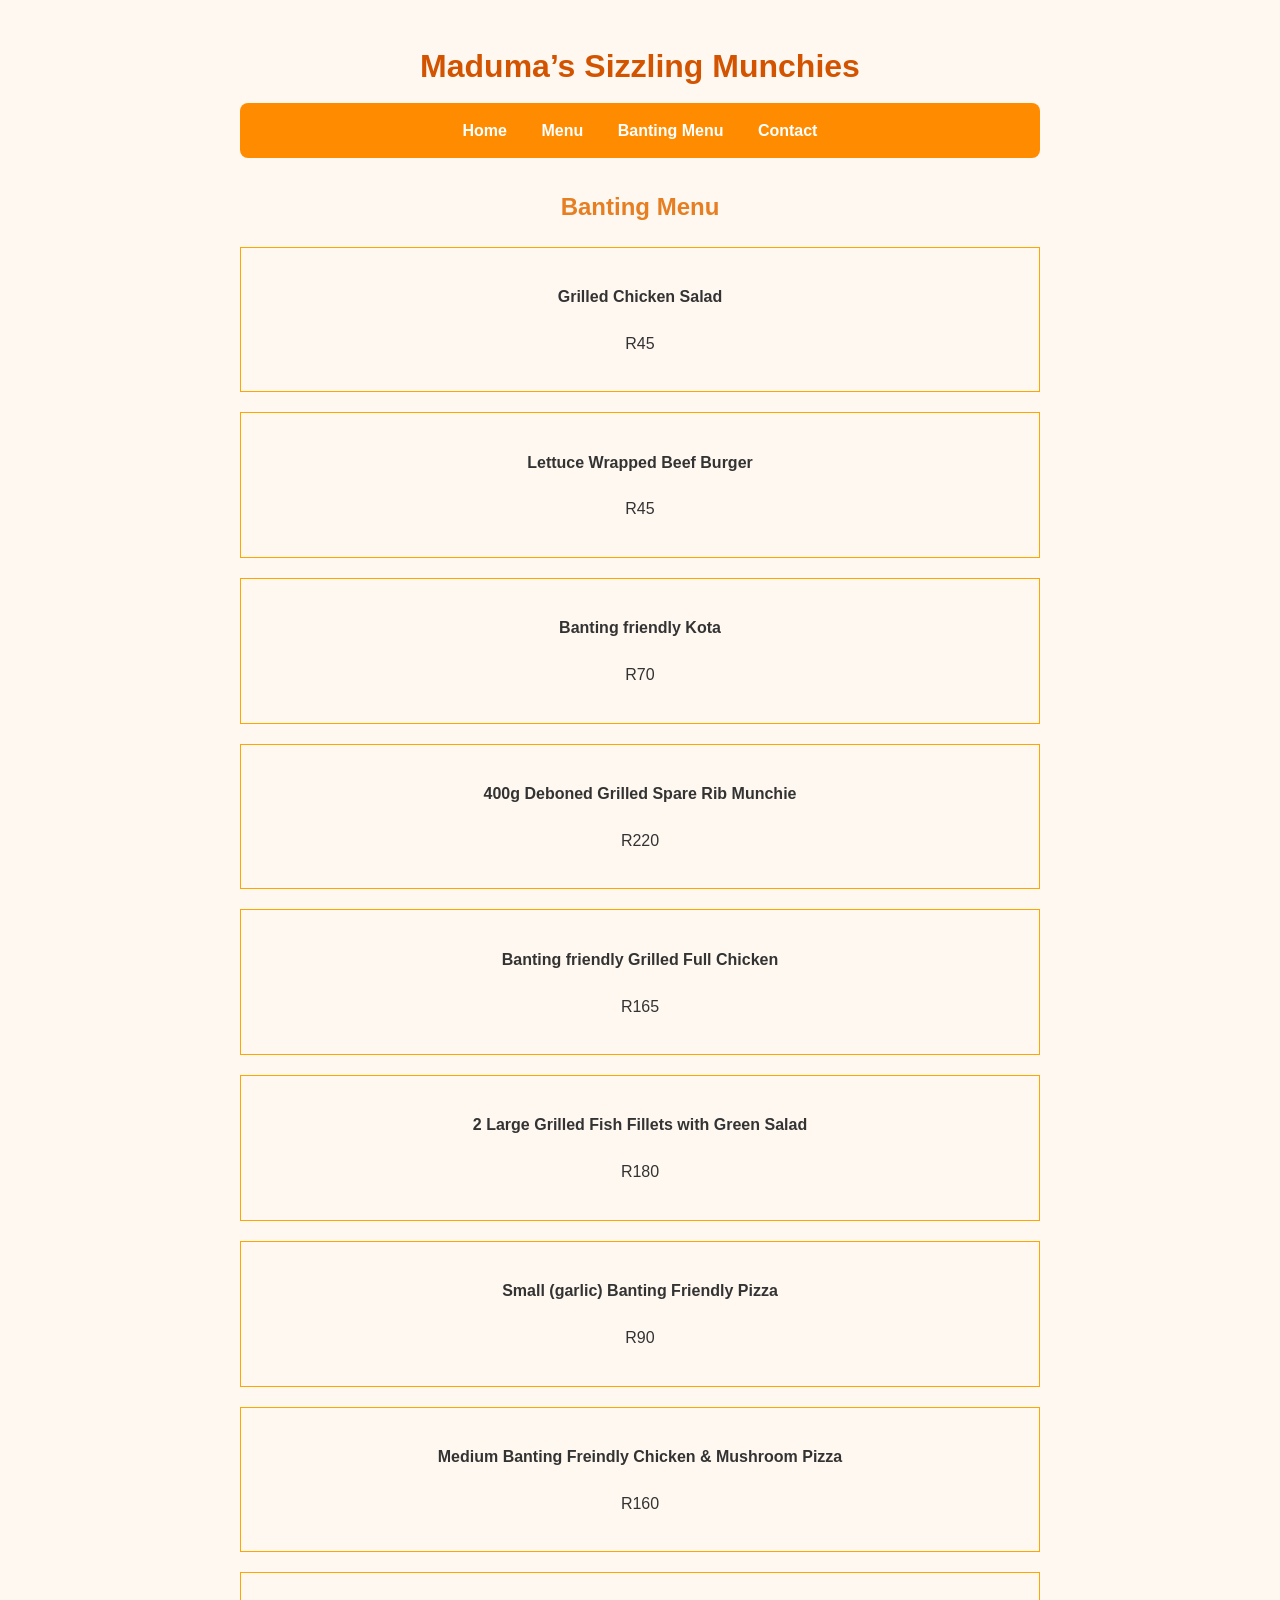
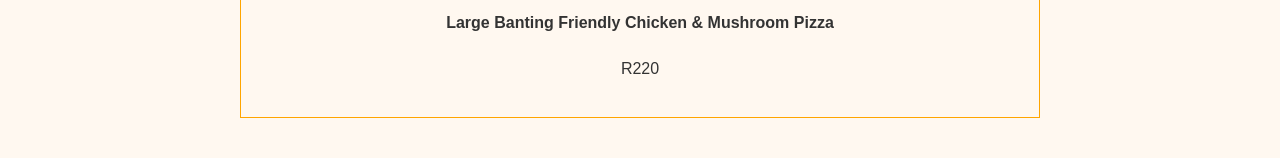
<file: bantingmenu.html>
<!DOCTYPE html>
<html>
<head>
  <title>Banting Menu</title>
  <link rel="stylesheet" href="style.css">
</head>

<body>
<header>
  <h1>Maduma’s Sizzling Munchies</h1>

  <nav>
    <a href="index.html">Home</a>
    <a href="menu.html">Menu</a>
    <a href="bantingmenu.html">Banting Menu</a>
    <a href="contact.html">Contact</a>
  </nav>
</header>

<h2>Banting Menu</h2>

<div class="menu-item">
  <h4>Grilled Chicken Salad</h4>
  <p>R45</p>
</div>

<div class="menu-item">
  <h4>Lettuce Wrapped Beef Burger</h4>
  <p>R45</p>
</div>
  <div class="menu-item">
  <h4>Banting friendly Kota</h4>
  <p>R70</p>
</div>
  <div class="menu-item">
  <h4>400g Deboned Grilled Spare Rib Munchie</h4>
  <p>R220</p>
</div>
 <div class="menu-item">
  <h4>Banting friendly Grilled Full Chicken</h4>
  <p>R165</p>
</div>
  <div class="menu-item">
  <h4>2 Large Grilled Fish Fillets with Green Salad</h4>
  <p>R180</p>
</div>
  <div class="menu-item">
  <h4>Small (garlic) Banting Friendly Pizza</h4>
  <p>R90</p>
</div>
  <div class="menu-item">
  <h4>Medium Banting Freindly Chicken & Mushroom Pizza</h4>
  <p>R160</p>
</div>
  <div class="menu-item">
  <h4>Large Banting Friendly Chicken & Mushroom Pizza</h4>
  <p>R220</p>
</div>
  </body>
</html>
</file>
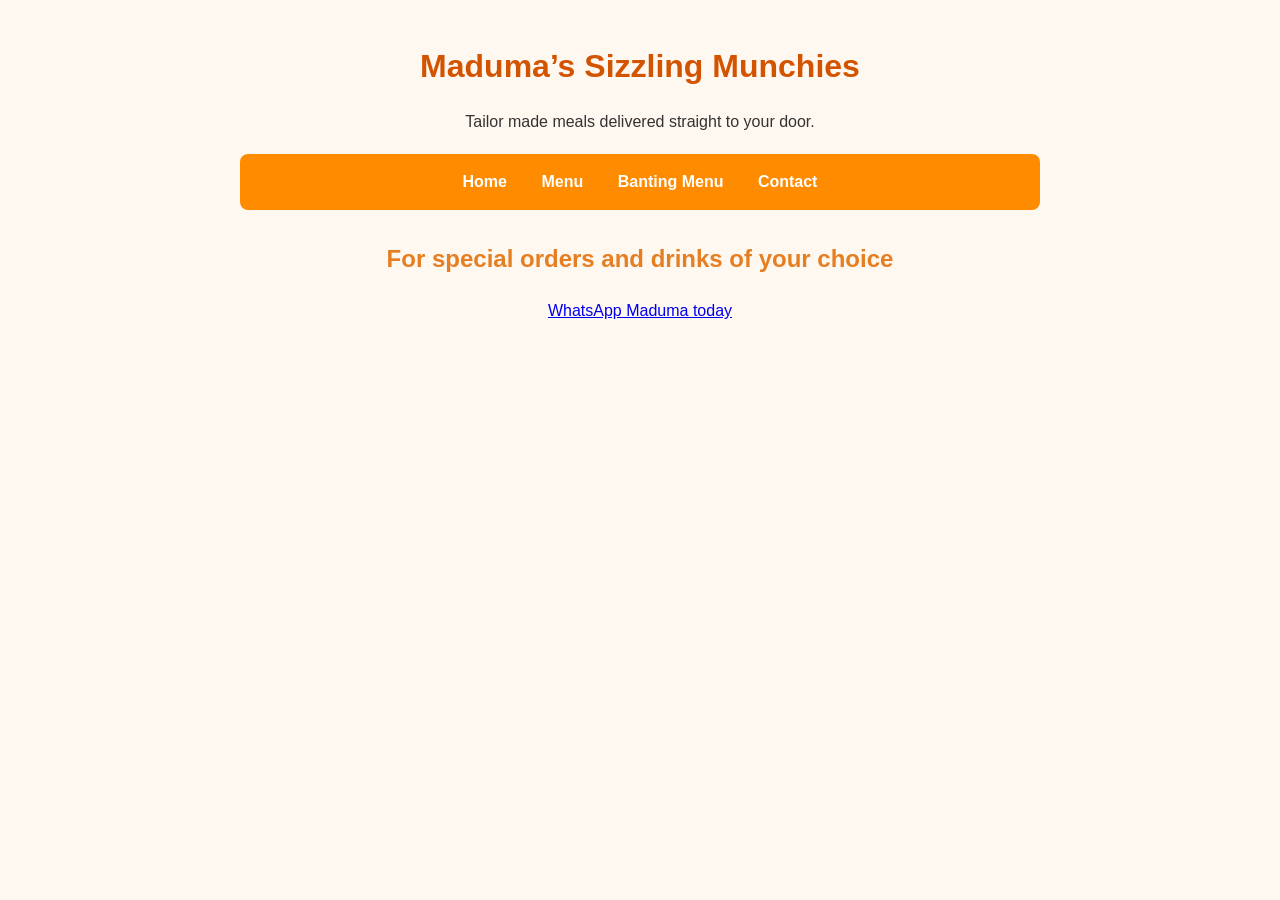
<file: contact.html>
<!DOCTYPE html>
<html>
<head>
  <title>Maduma’s Sizzling Munchies</title>
  <link rel="stylesheet" href="style.css">
</head>

<body>
  <h1>Maduma’s Sizzling Munchies</h1>
  <p>Tailor made meals delivered straight to your door.</p>

 <nav>
  <a href="index.html">Home</a>
  <a href="menu.html">Menu</a>
  <a href="bantingmenu.html">Banting Menu</a>
  <a href="contact.html">Contact</a>
</nav>
  <h2>For special orders and drinks of your choice</h2>
 <p><a href="https://wa.me/27676797029?text=Hi%20Maduma%2C%20I%20want%20to%20order">
  WhatsApp Maduma today
</a></p>
</file>
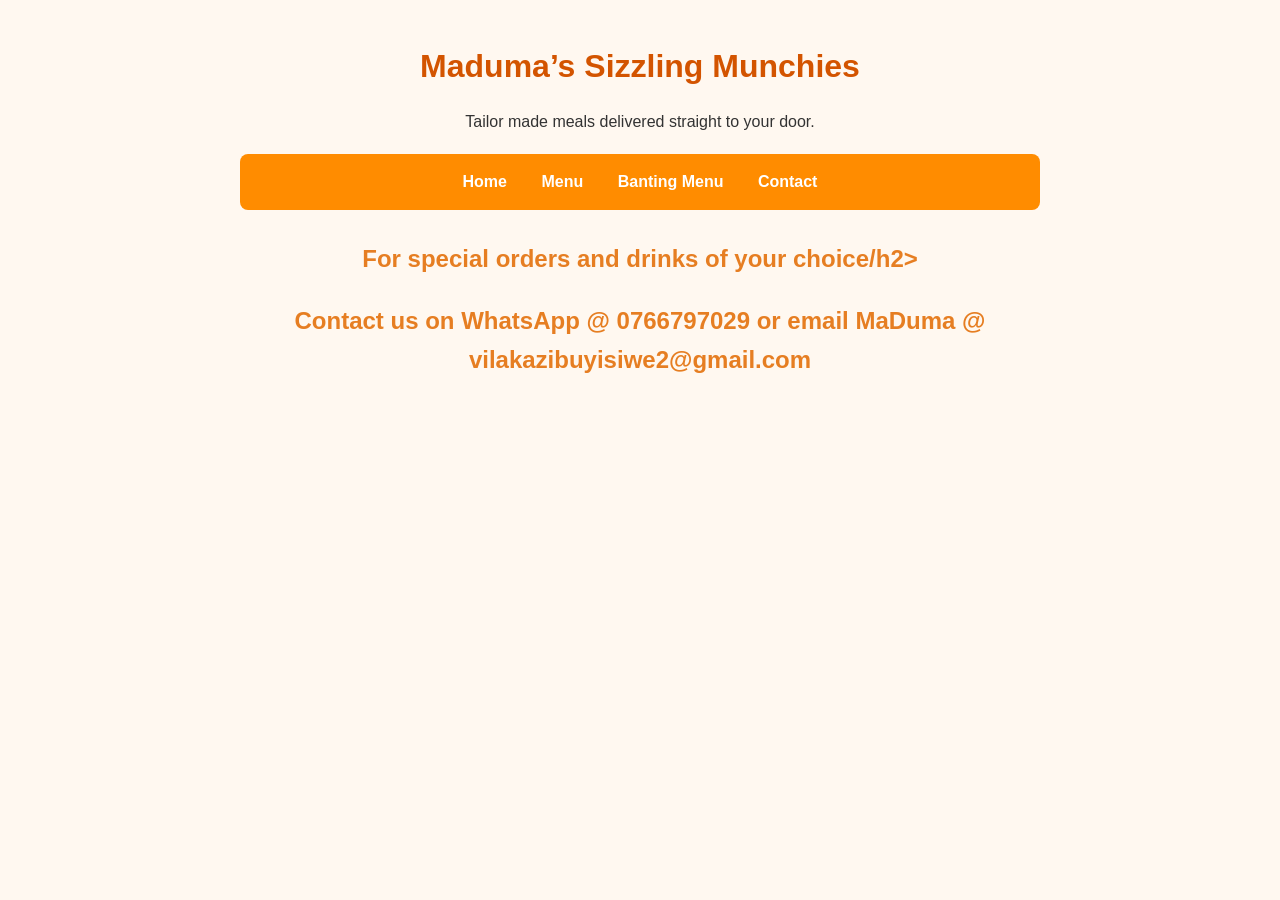
<file: contacts.html>
<!DOCTYPE html>
<html>
<head>
  <title>Maduma’s Sizzling Munchies</title>
  <link rel="stylesheet" href="style.css">
</head>

<body>
  <h1>Maduma’s Sizzling Munchies</h1>
  <p>Tailor made meals delivered straight to your door.</p>

 <nav>
  <a href="index.html">Home</a>
  <a href="menu.html">Menu</a>
  <a href="bantingmenu.html">Banting Menu</a>
  <a href="contact.html">Contact</a>
</nav>
  <h2>For special orders and drinks of your choice/h2>
  <p>Contact us on WhatsApp @ 0766797029 or email MaDuma @ vilakazibuyisiwe2@gmail.com</p>
</file>
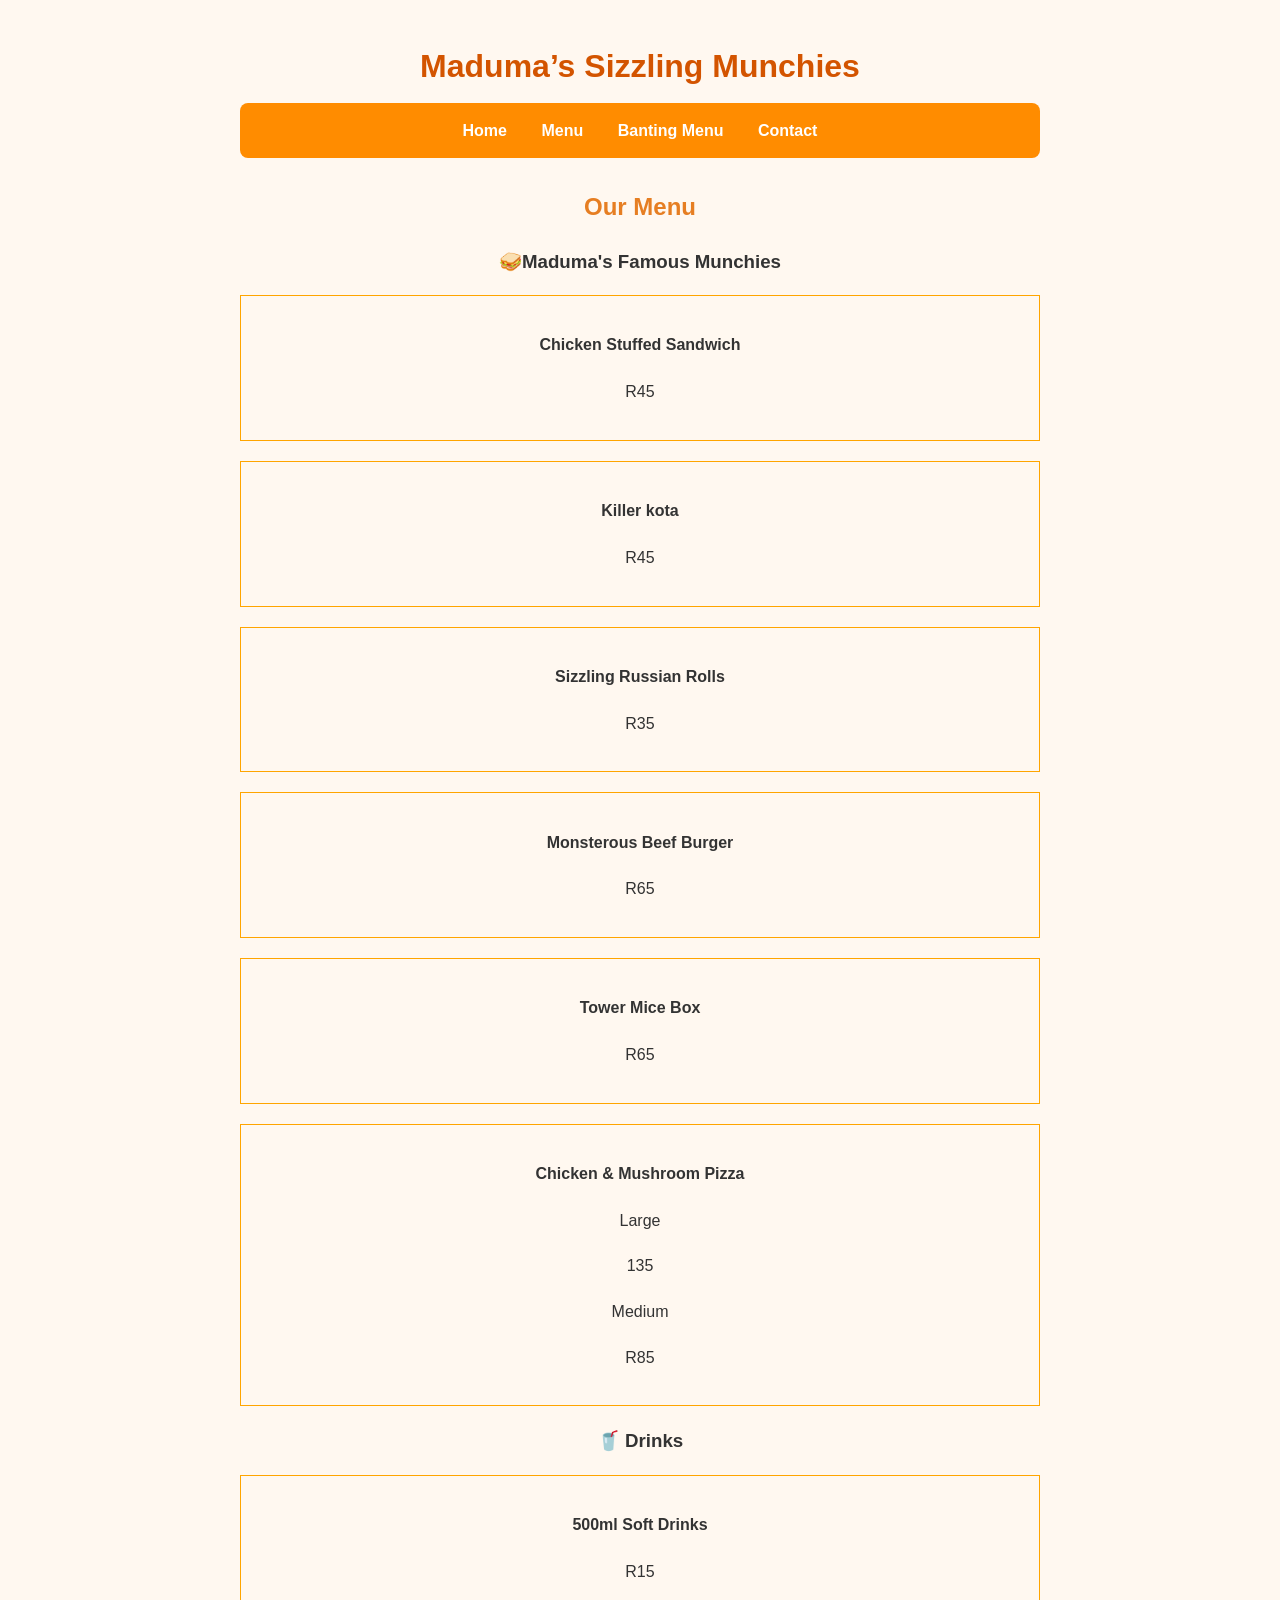
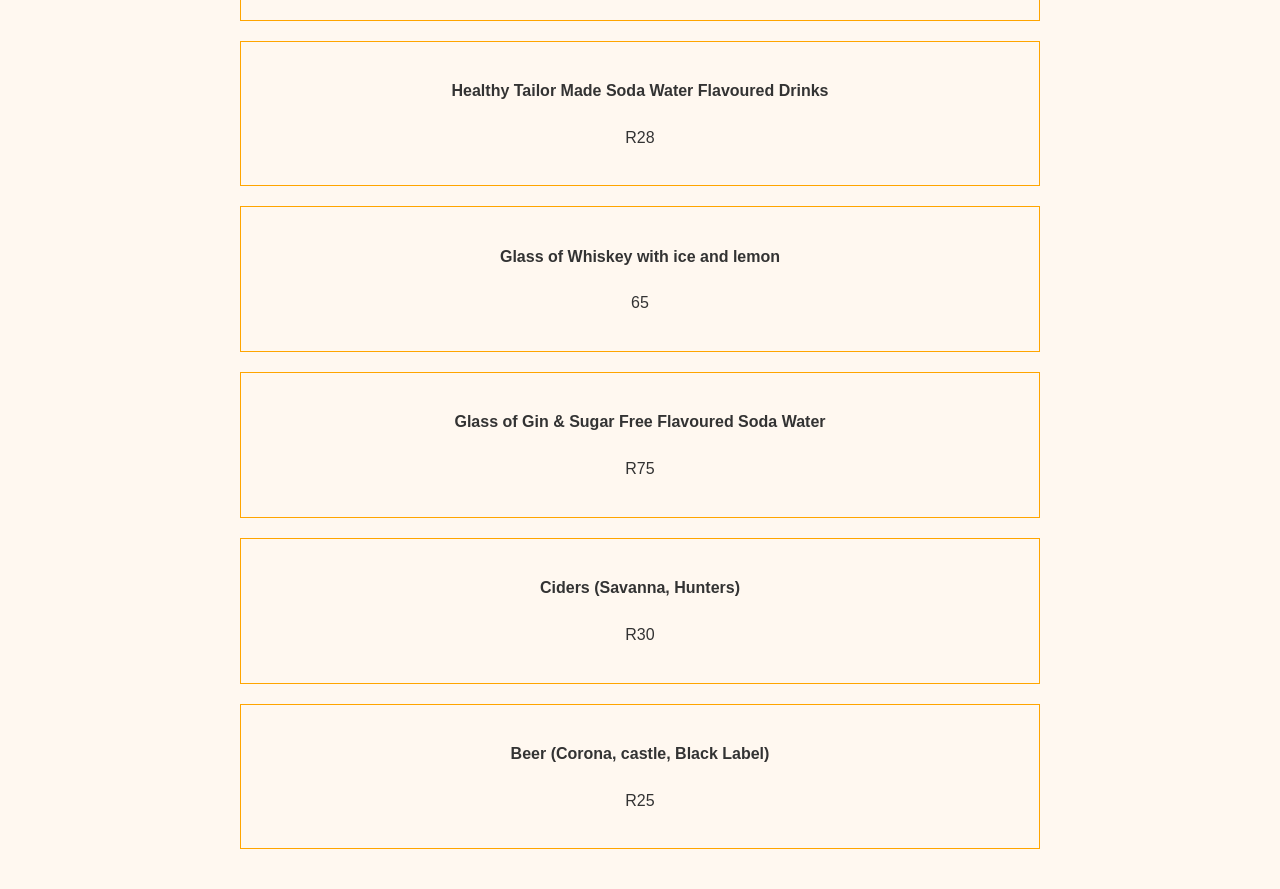
<file: menu.html>
<!DOCTYPE html>
<html>
<head>
  <title>Menu - Maduma's Sizzling Munchies</title>
  <link rel="stylesheet" href="style.css">
</head>
<body>
<header>
  <h1>Maduma’s Sizzling Munchies</h1>
<nav>
    <a href="index.html">Home</a>
    <a href="menu.html">Menu</a>
    <a href="bantingmenu.html">Banting Menu</a>
    <a href="contact.html">Contact</a>
  </nav>
</header>

<h2>Our Menu</h2>

<h3>🥪Maduma's Famous Munchies</h3>

<div class="menu-item">
  <h4>Chicken Stuffed Sandwich</h4>
  <p>R45</p>
</div>
<div class="menu-item">
  <h4>Killer kota</h4>
  <p>R45</p>
</div>
  <div class="menu-item">
  <h4>Sizzling Russian Rolls</h4>
  <p>R35</p>
</div>
<div class="menu-item">
  <h4>Monsterous Beef Burger</h4>
  <p>R65</p>
</div>
  <div class="menu-item">
  <h4>Tower Mice Box</h4>
  <p>R65</p>
</div>
<div class="menu-item">
  <h4>Chicken & Mushroom Pizza</h4>
  <p>Large</p><p>135</p>
    <p>Medium</p><p>R85</p>
</div>
  
<h3>🥤 Drinks</h3>
  <div class="menu-item">
  <h4>500ml Soft Drinks</h4>
  <p>R15</p>
</div>
  <div class="menu-item">
  <h4>Healthy Tailor Made Soda Water Flavoured Drinks</h4>
  <p>R28</p>
</div>
  <div class="menu-item">
  <h4>Glass of Whiskey with ice and lemon</h4>
  <p>65</p>
</div>
  <div class="menu-item">
  <h4>Glass of Gin & Sugar Free Flavoured Soda Water</h4>
  <p>R75</p>
</div>

<div class="menu-item">
  <h4>Ciders (Savanna, Hunters)</h4>
  <p>R30</p>
</div>

<div class="menu-item">
  <h4>Beer (Corona, castle, Black Label)</h4>
  <p>R25</p>
</div>

</body>
</html>
</file>
<file: style.css>
body {
  max-width: 800px;
  margin: 0 auto;
  text-align: center;
  padding: 20px;
  font-family: Arial, sans-serif;
  background-color: #fff8f0;
  color: #333;
  line-height: 1.6;
}
img {
  max-width: 100%;
  height: auto;
}

body {
  padding: 20px;
  font-family: Arial, sans-serif;
}
.contact-link {
  background-color: #ff1493;
  color: white !important;
  padding: 8px 16px;
  border-radius: 20px;
}
nav {
  background-color: #ff8c00;
  padding: 15px;
  border-radius: 8px;
  margin-bottom: 20px;
}

nav a {
  color: white;
  text-decoration: none;
  margin: 0 15px;
  font-weight: bold;
}

nav a:hover {
  text-decoration: underline;
}

h1 {
  color: #d35400;
  margin-bottom: 10px;
}

h2 {
  color: #e67e22;
  margin-top: 30px;
}

p {
  margin-bottom: 20px;
}
div {
  border: 1px solid orange;
  margin-bottom: 20px;
  padding: 15px;
}
</file>
